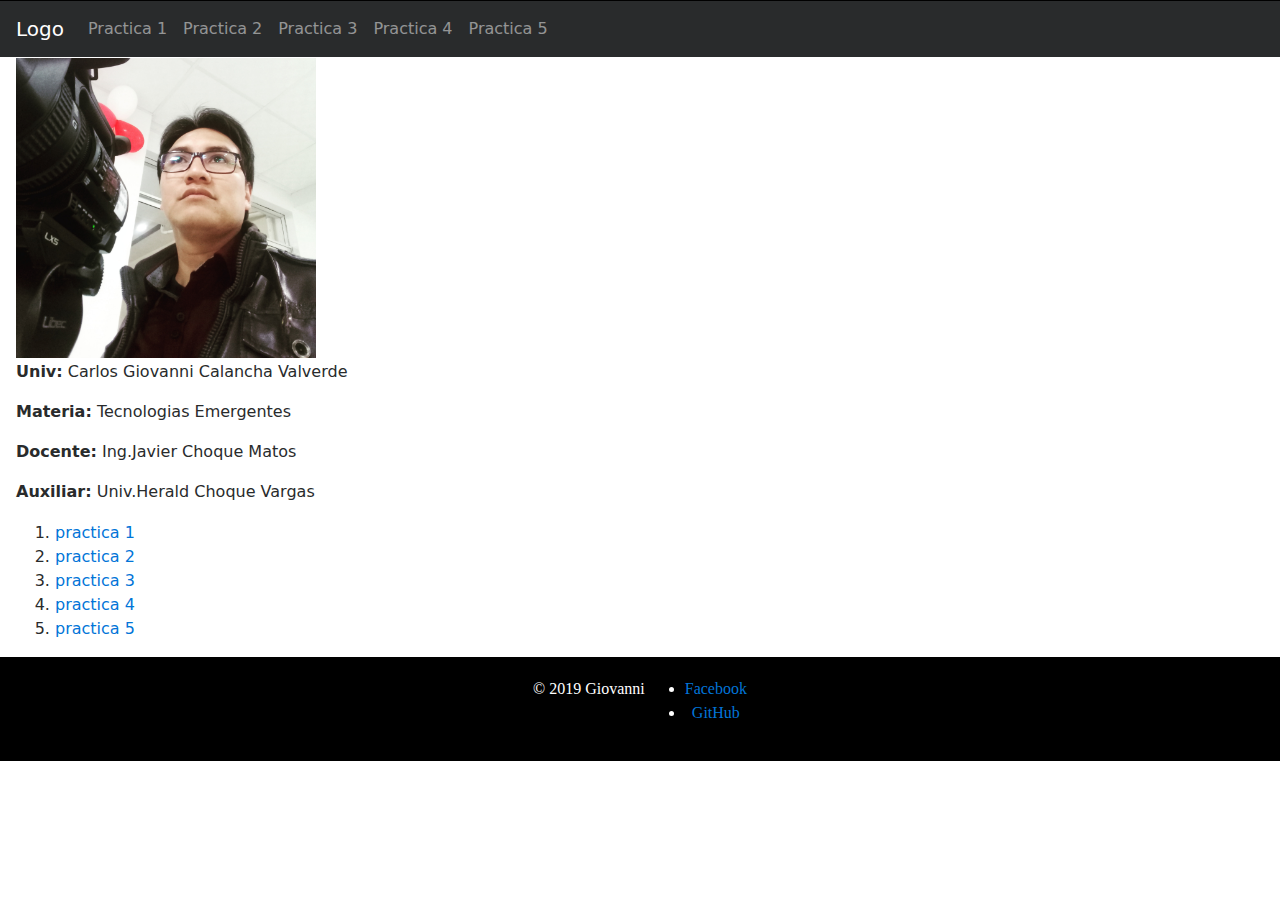
<file: index.html>
<!DOCTYPE html>
<html lang="en">

<head>
    <meta charset="UTF-8">
    <meta name="viewport" content="width=device-width>, initial-scale=1.0">
    <meta http-equiv="X-UA-Compatible" content="ie=edge">
    <link rel="stylesheet" href="css/estilos.css">
    <title>Practicas</title>
    <link rel="stylesheet" type="text/css" href="css/bootstrap.min.css" />
    <script src="js/jquery-3.2.1.min.js"></script>
    <script src="js/bootstrap.min.js"></script>
</head>

<body>
    <header class="row">
        <div class="col banner3">
    </header>
    <!--</div>
            <div class="col-md-8">
             <img src="banner_html.png" width="77%" alt="">
            </div>-->
    <nav class="navbar sticky-top navbar-toggleable-md navbar-inverse bg-inverse">
        <button class="navbar-toggler navbar-toggler-right" data-toggle="collapse" data-target="#fm-menu"
            aria-controls="fm-menu" aria-expanded="false" aria-label="Menu">
            <span class="navbar-toggler-icon"></span>
        </button>

        <a class="navbar-brand" href="#">Logo</a>

        <div class="collapse navbar-collapse menu" id="fm-menu">
            <ul class="navbar-nav mr-auto">
                <li class="nav-item">
                    <a href="practica1.html" class="nav-link">Practica 1</a>
                </li>
                <li class="nav-item">
                    <a href="practica2.html" class="nav-link">Practica 2</a>
                </li>
                <li class="nav-item">
                    <a href="practica3.html" class="nav-link">Practica 3</a>
                </li>
                <li class="nav-item">
                    <a href="#" class="nav-link">Practica 4</a>
                </li>
                <li class="nav-item">
                    <a href="#" class="nav-link">Practica 5</a>
                </li>

            </ul>
        </div>

        <!--<ol>
                    <li><a href="practica1.html">practica 1</a></li>
                    <li><a href="practica2.html">practica 2</a></li>
                    <li><a href="practica3.html">practica 3</a></li>
                    <li><a href="#">practica 4</a></li>
                    <li><a href="#">practica 5</a></li>
                </ol>-->
    </nav>
    <div class="container-fluid">
        <table>
            <tr>
                <td>
                    <img src="img/rostro.jpg" width="300px">
                </td>
            </tr>
            <tr>
                <td>
                    <p><strong>Univ:</strong> Carlos Giovanni Calancha Valverde</p>
                    <p><strong>Materia:</strong> Tecnologias Emergentes</p>
                    <p><strong>Docente:</strong> Ing.Javier Choque Matos</p>
                    <p><strong>Auxiliar:</strong> Univ.Herald Choque Vargas</p>
                </td>
            </tr>
        </table>
        <nav>
            <ol>
                <li><a href="practica1.html">practica 1</a></li>
                <li><a href="practica2.html">practica 2</a></li>
                <li><a href="practica3.html">practica 3</a></li>
                <li><a href="#">practica 4</a></li>
                <li><a href="#">practica 5</a></li>
            </ol>
        </nav>
        <footer class="row">
            <div class="col d-flex justify-content-center">
                <p>© 2019 Giovanni</p>
                <ul>
                    <li>
                        <a href="https://www.facebook.com/" target="_blank">Facebook</a>
                    </li>
                    <li>
                        <a href="https://github.com/" target="_blank">GitHub</a>
                    </li>
                </ul>
            </div>
        </footer>
    </div>
</body>

</html>
</file>
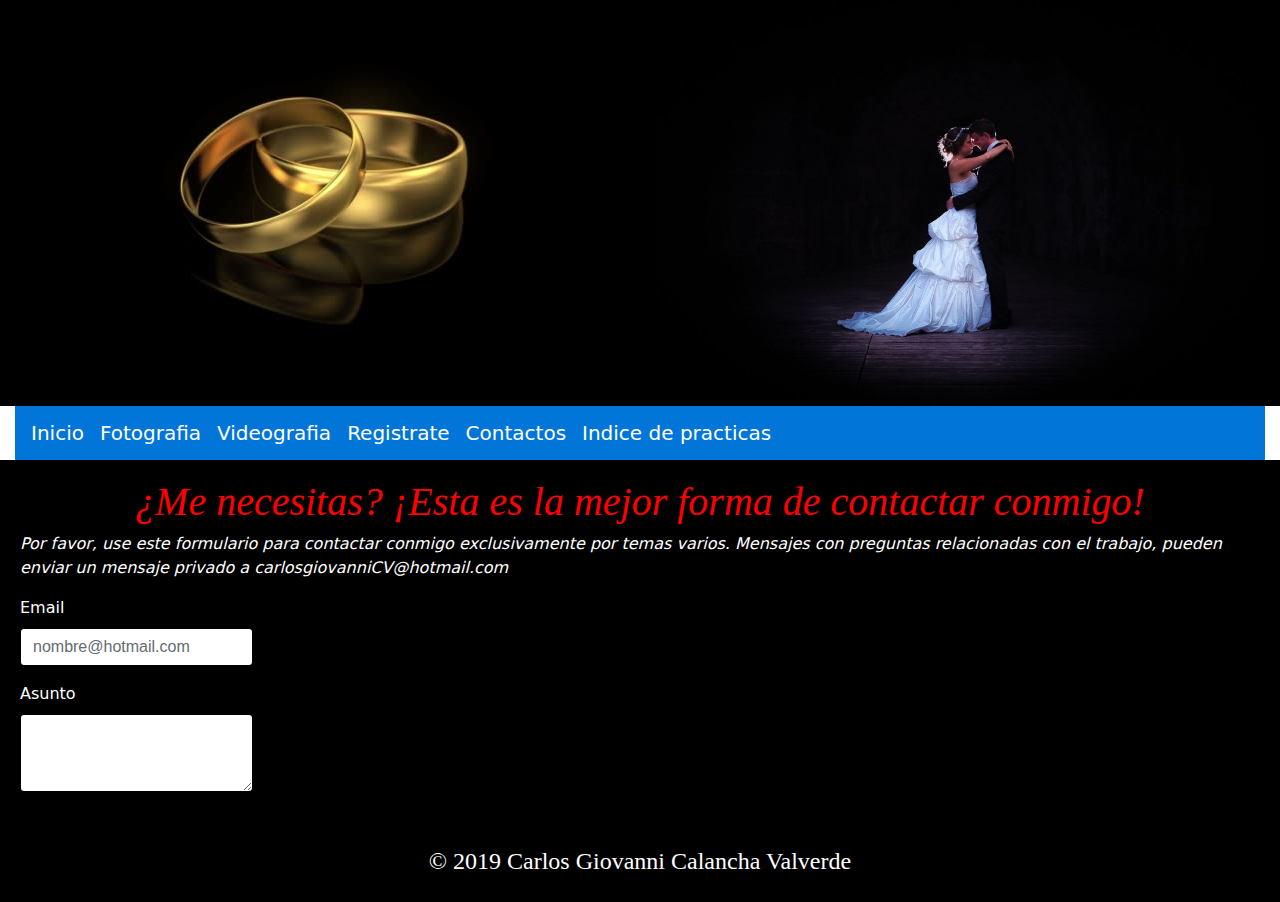
<file: contacto.html>
<!DOCTYPE html>
<html lang="en">
<head>
    <meta charset="UTF-8">
    <meta name="viewport" content="width=device-width, initial-scale=1.0">
    <meta http-equiv="X-UA-Compatible" content="ie=edge">
    <title>Contacto</title>
    <link rel="stylesheet" href="css/estilos.css">
    <link rel="stylesheet" type="text/css" href="css/bootstrap.min.css"/>
    <script src="js/jquery-3.2.1.min.js"></script>
    <script src="js/bootstrap.min.js"></script>
</head>
<body>
<div class="container-fluid">
        <header class="row">
                <div class="col-md-6">
                <section id="logo"><img src="img/depositphotos_47097599-stock-video-wedding-rings.jpg" class="img-fluid"></section>
                </div>
                <div class="col-md-6">
                <section id="logo"><img src="img/b59f741588ac7cad245aca9e4242ee72.jpg" class="img-fluid"></section>
                </div>
        </header>
        <div class="row">
                <div class="col">
            <nav class="navbar navbar-toggleable-md navbar-inverse bg-primary">
                        <button class="navbar-toggler navbar-toggler-right" data-toggle="collapse" data-target="#fm-menu" aria-controls="fm-menu" aria-expanded="falce" aria-label="Menu">
                            <span class="navbar-toggler-icon"></span>
                        </button>
                        <a href="maquetacion.html" class="navbar-brand">Inicio</a>
                        <div class="collapse navbar-collapse" id="fm-menu">
                            <ul class="navbar-nav mr-auto">
                                <li class="nav-item"></li>
                                <a href="fotografiadeboda.html" class="navbar-brand">Fotografia</a>
                                <a href="videografiadeboda.html" class="navbar-brand">Videografia</a>
                                <a href="registro.html" class="navbar-brand">Registrate</a>
                                <a href="contacto.html" class="navbar-brand">Contactos</a> 
                                <a href="index.html" class="navbar-brand">Indice de practicas</a>
                            </ul>
                        </div>
            </nav>
                </div>
            </div>



    <main class="row">
            <div class="row" >
                <div class="col">
                    
                            <h1 id="titulo1"><em>¿Me necesitas? ¡Esta es la mejor forma 
                            de contactar conmigo!</em></h1>
                            <p><em>Por favor, use este formulario para 
                            contactar conmigo exclusivamente por temas varios. 
                            Mensajes con preguntas relacionadas con el trabajo, 
                            pueden enviar un mensaje privado a 
                            carlosgiovanniCV@hotmail.com</em></p>
                
                </div>
            </div>
                        <form>
                                <div class="form-group">
                                  <label for="exampleFormControlInput1">Email</label>
                                  <input type="email" class="form-control" id="exampleFormControlInput1" placeholder="nombre@hotmail.com">
                                </div>
                                
                               
                                <div class="form-group">
                                  <label for="exampleFormControlTextarea1">Asunto</label>
                                  <textarea class="form-control" id="exampleFormControlTextarea1" rows="3"></textarea>
                                </div>
                              </form>
                               <div class="row">


    </main>

    <footer class="row">
            <div class="col">
                <h4>© 2019 Carlos Giovanni Calancha Valverde</h4>
            </div>
    </footer> 

</div>
</body>
</html>
</file>
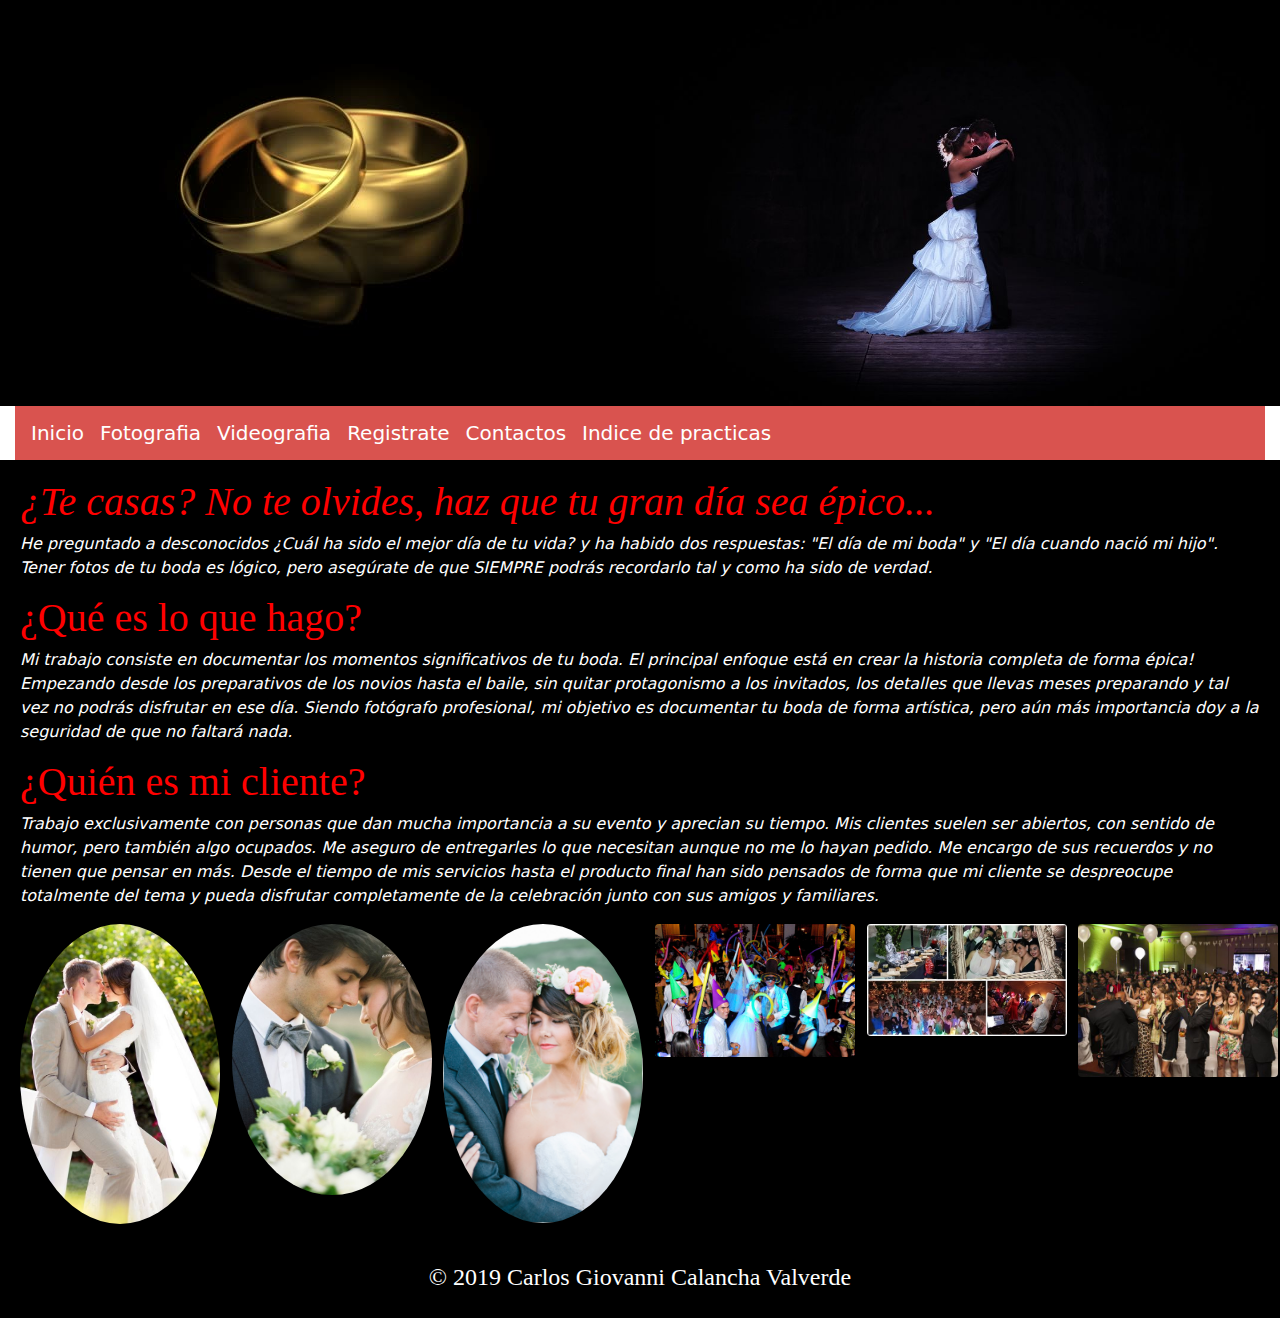
<file: fotografiadeboda.html>
<!DOCTYPE html>
<html lang="en">
<head>
    <meta charset="UTF-8">
    <meta name="viewport" content="width=device-width, initial-scale=1.0">
    <meta http-equiv="X-UA-Compatible" content="ie=edge">
    <link rel="stylesheet" href="css/estilos.css">
    <title>fotografiadeboda</title>
    <link rel="stylesheet" type="text/css" href="css/bootstrap.min.css"/>
    <script src="js/jquery-3.2.1.min.js"></script>
    <script src="js/bootstrap.min.js"></script>
</head>
<body>
<div class="container-fluid">
        <header class="row">
                <div class="col-md-6">
                <section id="logo"><img src="img/depositphotos_47097599-stock-video-wedding-rings.jpg" class="img-fluid"></section>
                </div>
                <div class="col-md-6">
                <section id="logo"><img src="img/b59f741588ac7cad245aca9e4242ee72.jpg" class="img-fluid"></section>
                </div>
         </header>
         <div class="row">
                <div class="col">
                    <nav class="navbar navbar-toggleable-md navbar-inverse bg-danger">
                        <button class="navbar-toggler navbar-toggler-right" data-toggle="collapse" data-target="#fm-menu" aria-controls="fm-menu" aria-expanded="falce" aria-label="Menu">
                            <span class="navbar-toggler-icon"></span>
                        </button>
                        <a href="maquetacion.html" class="navbar-brand">Inicio</a>
                        <div class="collapse navbar-collapse" id="fm-menu">
                            <ul class="navbar-nav mr-auto">
                                <li class="nav-item"></li>
                                <a href="fotografiadeboda.html" class="navbar-brand">Fotografia</a>
                                <a href="videografiadeboda.html" class="navbar-brand">Videografia</a>
                                <a href="registro.html" class="navbar-brand">Registrate</a>
                                <a href="contacto.html" class="navbar-brand">Contactos</a> 
                                <a href="index.html" class="navbar-brand">Indice de practicas</a>
                            </ul>
                        </div>
                    </nav>
                </div>
            </div>
<main class="row">
    <h1 id="titulo1">
        <em>¿Te casas? No te olvides, haz que tu gran día sea épico...</em>
    </h1>
    <p><em> He preguntado a desconocidos ¿Cuál ha sido el mejor día de tu vida? y ha habido dos respuestas: "El día de mi boda" y "El día cuando nació mi hijo". Tener fotos de tu boda es lógico, pero asegúrate de que SIEMPRE podrás recordarlo tal y como ha sido de verdad.</em></p>
    <h1 id="titulo1">¿Qué es lo que hago?</h1>
    <p><em> Mi trabajo consiste en documentar los momentos significativos de tu boda. El principal enfoque está en crear la historia completa de forma épica! Empezando desde los preparativos de los novios hasta el baile, sin quitar protagonismo a los invitados, los detalles que llevas meses preparando y tal vez no podrás disfrutar en ese día. Siendo fotógrafo profesional, mi objetivo es documentar tu boda de forma artística, pero aún más importancia doy a la seguridad de que no faltará nada.</em></p>
    <h1 id="titulo1">¿Quién es mi cliente?</h1>
    <p><em> Trabajo exclusivamente con personas que dan mucha importancia a su evento y aprecian su tiempo. Mis clientes suelen ser abiertos, con sentido de humor, pero también algo ocupados. Me aseguro de entregarles lo que necesitan aunque no me lo hayan pedido. Me encargo de sus recuerdos y no tienen que pensar en más. Desde el tiempo de mis servicios hasta el producto final han sido pensados de forma que mi cliente se despreocupe totalmente del tema y pueda disfrutar completamente de la celebración junto con sus amigos y familiares.</em></p>

    <div class="row">
        <div class="col-sm-2">
            <img src="img/123.jpg" class="rounded-circle" width="200px">
        </div>
        <div class="col-sm-2">
            <img src="img/124.jpg" class="rounded-circle" width="200px">
        </div>
        <div class="col-sm-2">
            <img src="img/125.jpg" class="rounded-circle" width="200px">
        </div>
        <div class="col-sm-2">
            <img src="img/234.jpg" class="rounded" width="200px">
        </div>
        <div class="col-sm-2">
            <img src="img/235.jpg" class="rounded" width="200px">
        </div>
        <div class="col-sm-2">
            <img src="img/236.jpg" class="rounded" width="200px">
        </div>
    </div>
</main>
<footer class="row">
        <div class="col">
            <h4>© 2019 Carlos Giovanni Calancha Valverde</h4>
        </div>
</footer>
</div>
</body>
</html>
</file>
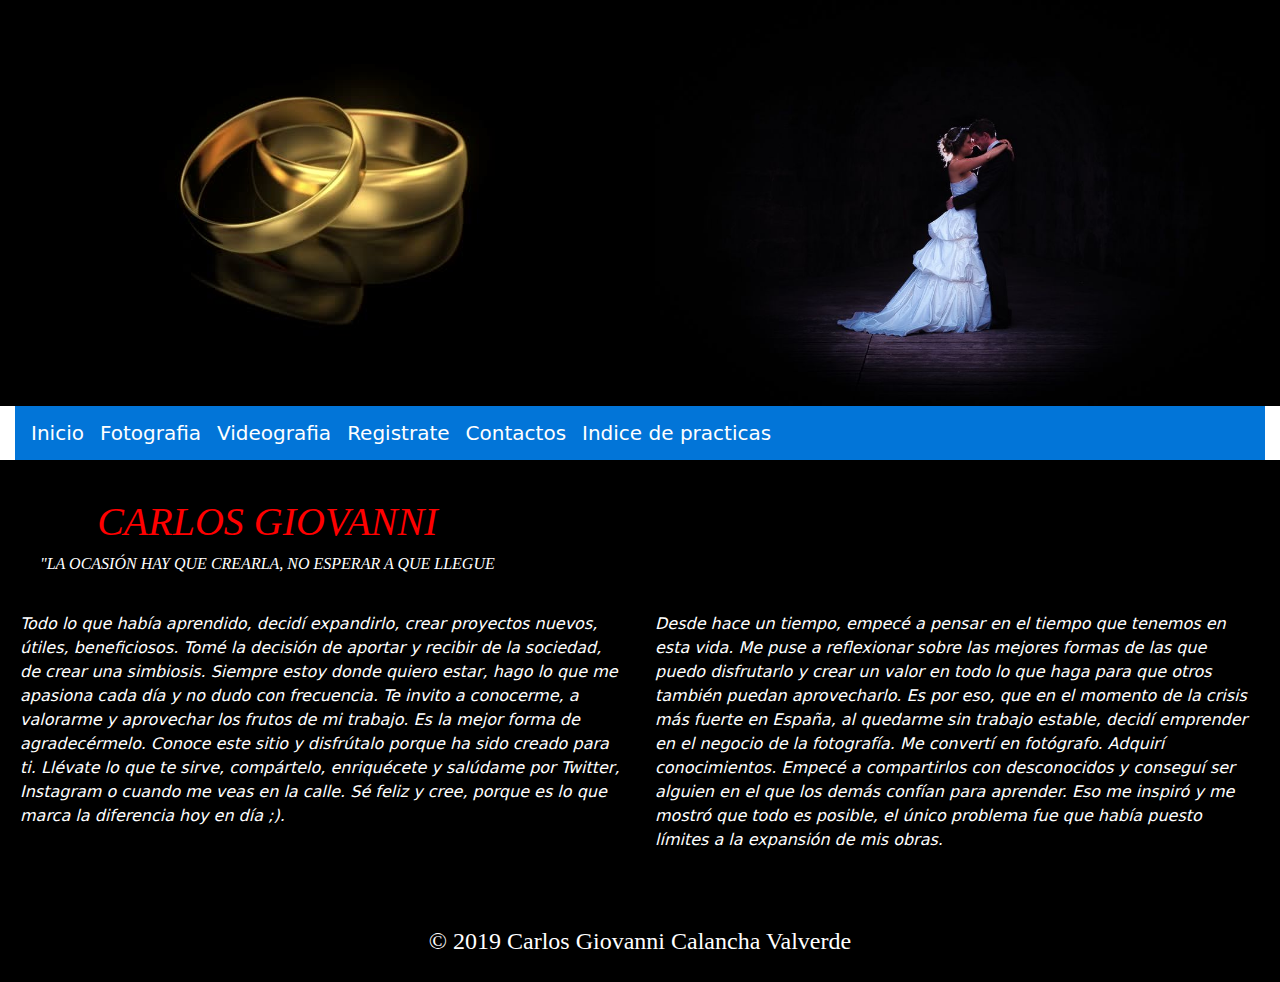
<file: maquetacion.html>
<!DOCTYPE html>
<html lang="en">
<head>
        <meta charset="UTF-8">
        <meta name="viewport" content="width=device-width, initial-scale=1.0">
        <meta http-equiv="X-UA-Compatible" content="ie=edge">
        <!--<link rel="stylesheet" href="css/bootstrap.min.css">-->
        <link rel="stylesheet" href="css/estilos.css">
        <title>Maquetacion</title>
        <link rel="stylesheet" type="text/css" href="css/bootstrap.min.css"/>
        <script src="js/jquery-3.2.1.min.js"></script>
        <script src="js/bootstrap.min.js"></script>
    </head>
<body>
<div class="container-fluid">
    <header class="row">
        <div class="col-md-6">
        <section id="logo"><img src="img/depositphotos_47097599-stock-video-wedding-rings.jpg" class="img-fluid"></section>
        </div>
        <div class="col-md-6">
        <section id="logo"><img src="img/b59f741588ac7cad245aca9e4242ee72.jpg" class="img-fluid"></section>
        </div>
    </header>
    <div class="row">
        <div class="col">
    <nav class="navbar navbar-toggleable-md navbar-inverse bg-primary">
                <button class="navbar-toggler navbar-toggler-right" data-toggle="collapse" data-target="#fm-menu" aria-controls="fm-menu" aria-expanded="falce" aria-label="Menu">
                    <span class="navbar-toggler-icon"></span>
                </button>
                <a href="maquetacion.html" class="navbar-brand">Inicio</a>
                <div class="collapse navbar-collapse" id="fm-menu">
                    <ul class="navbar-nav mr-auto">
                        <li class="nav-item"></li>
                        <a href="fotografiadeboda.html" class="navbar-brand">Fotografia</a>
                        <a href="videografiadeboda.html" class="navbar-brand">Videografia</a>
                        <a href="registro.html" class="navbar-brand">Registrate</a>
                        <a href="contacto.html" class="navbar-brand">Contactos</a> 
                        <a href="index.html" class="navbar-brand">Indice de practicas</a>
                    </ul>
                </div>
    </nav>
        </div>
    </div>


    <main class="row">
    <div class="row">
            <div class="col">
                <section id="nombre">
                <h1 id="titulo1"><em>CARLOS GIOVANNI</em></h1>
                <p id="titulo2"><em>"LA OCASIÓN HAY QUE CREARLA, NO ESPERAR A QUE LLEGUE</em></p>
                </section>
            </div>
        </div>
    <section class="contenedor-main row">
        
        <section class="col-md-6">
            <p><em>Todo lo que había aprendido, decidí expandirlo, crear proyectos nuevos, útiles, beneficiosos. Tomé la decisión de aportar y recibir de la sociedad, de crear una simbiosis. Siempre estoy donde quiero estar, hago lo que me apasiona cada día y no dudo con frecuencia. Te invito a conocerme, a valorarme y aprovechar los frutos de mi trabajo. Es la mejor forma de agradecérmelo. Conoce este sitio y disfrútalo porque ha sido creado para ti. Llévate lo que te sirve, compártelo, enriquécete y salúdame por Twitter, Instagram o cuando me veas en la calle. Sé feliz y cree, porque es lo que marca la diferencia hoy en día ;).</em></p>
        </section>
        <section class="col-md-6">
            <p><em>Desde hace un tiempo, empecé a pensar en el tiempo que tenemos en esta vida. Me puse a reflexionar sobre las mejores formas de las que puedo disfrutarlo y crear un valor en todo lo que haga para que otros también puedan aprovecharlo. Es por eso, que en el momento de la crisis más fuerte en España, al quedarme sin trabajo estable, decidí emprender en el negocio de la fotografía. Me convertí en fotógrafo. Adquirí conocimientos. Empecé a compartirlos con desconocidos y conseguí ser alguien en el que los demás confían para aprender. Eso me inspiró y me mostró que todo es posible, el único problema fue que había puesto límites a la expansión de mis obras.</em></p> 
        </section>
    </section>
    </main>
    <footer class="row">
        <div class="col">
            <h4>© 2019 Carlos Giovanni Calancha Valverde</h4>
        </div>
    </footer>     
</div>
</body>
</html>
</file>
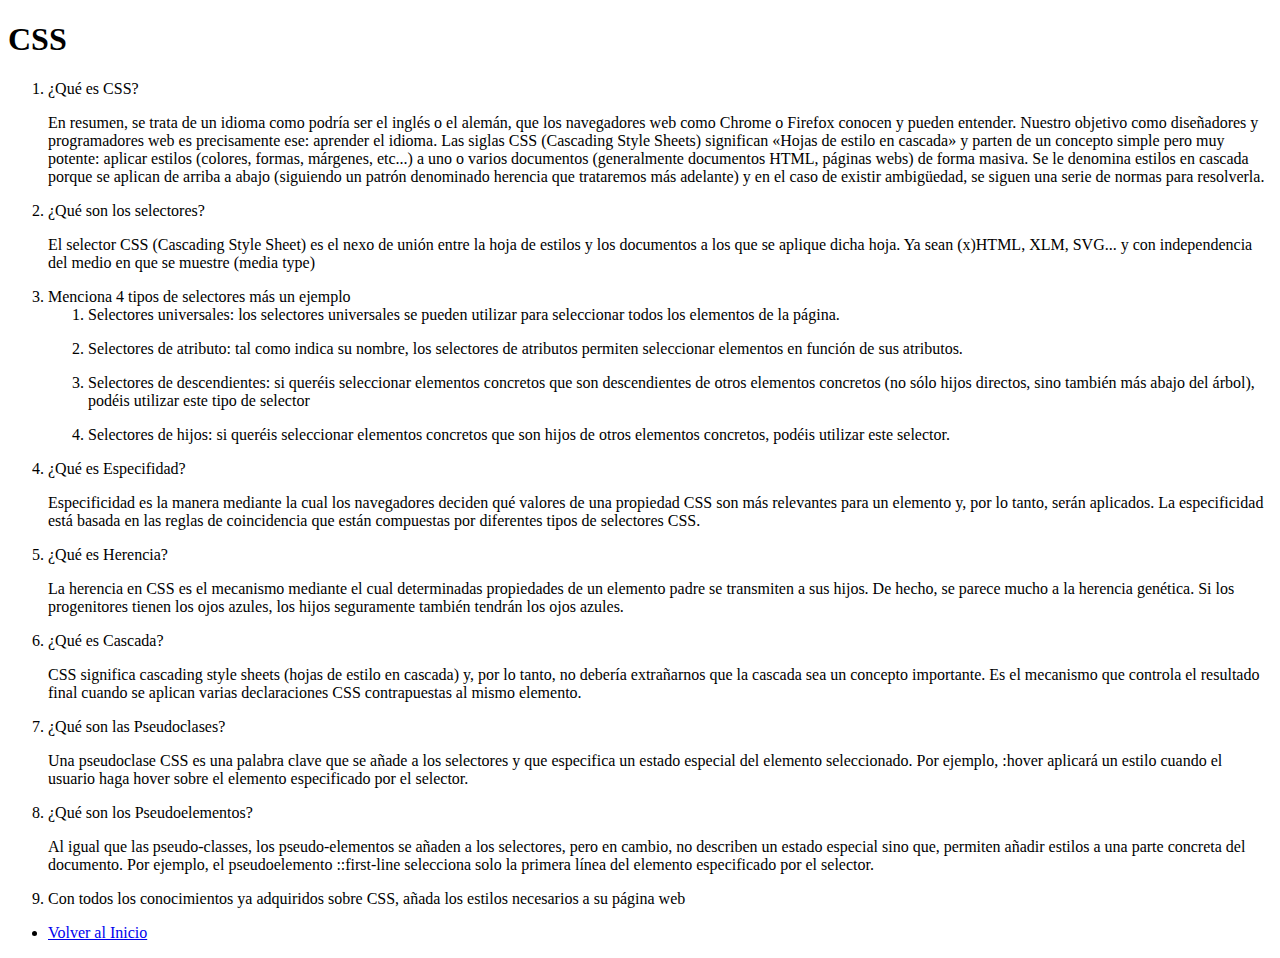
<file: practica2.html>
<!DOCTYPE html>
<html lang="en">
<head>
    <meta charset="UTF-8">
    <meta name="viewport" content="width=device-width, initial-scale=1.0">
    <meta http-equiv="X-UA-Compatible" content="ie=edge">
    <title>Document</title>
</head>
<body>
        <h1>CSS</h1>
        <ol>
        <li>¿Qué es CSS?</li>
        <p>En resumen, se trata de un idioma como podría ser el inglés o el alemán, 
            que los navegadores web como Chrome o Firefox conocen y pueden entender. 
            Nuestro objetivo como diseñadores y programadores web es precisamente ese: aprender el idioma.
            Las siglas CSS (Cascading Style Sheets) significan «Hojas de estilo en cascada» y parten de un 
            concepto simple pero muy potente: aplicar estilos (colores, formas, márgenes, etc...) 
            a uno o varios documentos (generalmente documentos HTML, páginas webs) de forma masiva.
            Se le denomina estilos en cascada porque se aplican de arriba a abajo 
            (siguiendo un patrón denominado herencia que trataremos más adelante) 
            y en el caso de existir ambigüedad, se siguen una serie de normas para resolverla.</p>
        <li>¿Qué son los selectores?</li>
        <p>El selector CSS (Cascading Style Sheet) es el nexo de unión entre la hoja de estilos y 
            los documentos a los que se aplique dicha hoja. Ya sean (x)HTML, XLM, SVG... 
            y con independencia del medio en que se muestre (media type)</p>
        <li>Menciona 4 tipos de selectores más un ejemplo</li>
        <ol>
        <li>Selectores universales: los selectores universales se pueden utilizar para seleccionar todos los elementos de la página.</li>
        <p></p>
        <li>Selectores de atributo: tal como indica su nombre, los selectores de atributos permiten seleccionar elementos en función de sus atributos.</li>
        <p></p>
        <li>Selectores de descendientes: si queréis seleccionar elementos concretos que son descendientes de otros elementos concretos (no sólo hijos directos, sino también más abajo del árbol), podéis utilizar este tipo de selector</li>
        <p></p>
        <li>Selectores de hijos: si queréis seleccionar elementos concretos que son hijos de otros elementos concretos, podéis utilizar este selector.</li>
        <p></p>    
        </ol>
        <li>¿Qué es Especifidad?</li>
        <p>Especificidad es la manera mediante la cual los navegadores deciden qué valores de una propiedad CSS son más relevantes para un elemento y, por lo tanto, serán aplicados. La especificidad está basada en las reglas de coincidencia que están compuestas por diferentes tipos de selectores CSS.</p>
        <li>¿Qué es Herencia?</li>
        <p>La herencia en CSS es el mecanismo mediante el cual determinadas propiedades de un elemento padre se transmiten a sus hijos. De hecho, se parece mucho a la herencia genética. Si los progenitores tienen los ojos azules, los hijos seguramente también tendrán los ojos azules.</p>
        <li>¿Qué es Cascada?</li>
        <p>CSS significa cascading style sheets (hojas de estilo en cascada) y, por lo tanto, no debería extrañarnos que la cascada sea un concepto importante. Es el mecanismo que controla el resultado final cuando se aplican varias declaraciones CSS contrapuestas al mismo elemento.</p>
        <li>¿Qué son las Pseudoclases?</li>
        <p>Una pseudoclase CSS es una palabra clave que se añade a los selectores y que especifica un estado especial del elemento seleccionado. Por ejemplo,  :hover aplicará un estilo cuando el usuario haga hover sobre el elemento especificado por el selector.</p>
        <li>¿Qué son los Pseudoelementos?</li>
        <p>Al igual que las pseudo-classes, los pseudo-elementos se añaden a los selectores, pero en cambio, no describen un estado especial sino que, permiten añadir estilos a una parte concreta del documento. Por ejemplo, el pseudoelemento ::first-line selecciona solo la primera línea del elemento especificado por el selector.</p>
        <li>Con todos los conocimientos ya adquiridos sobre CSS, añada los estilos necesarios a su página web</li>
        <p></p>
        </ol>
        <ul><li><a href="index.html">Volver al Inicio</a></li></ul>
</body>
</html>
</file>
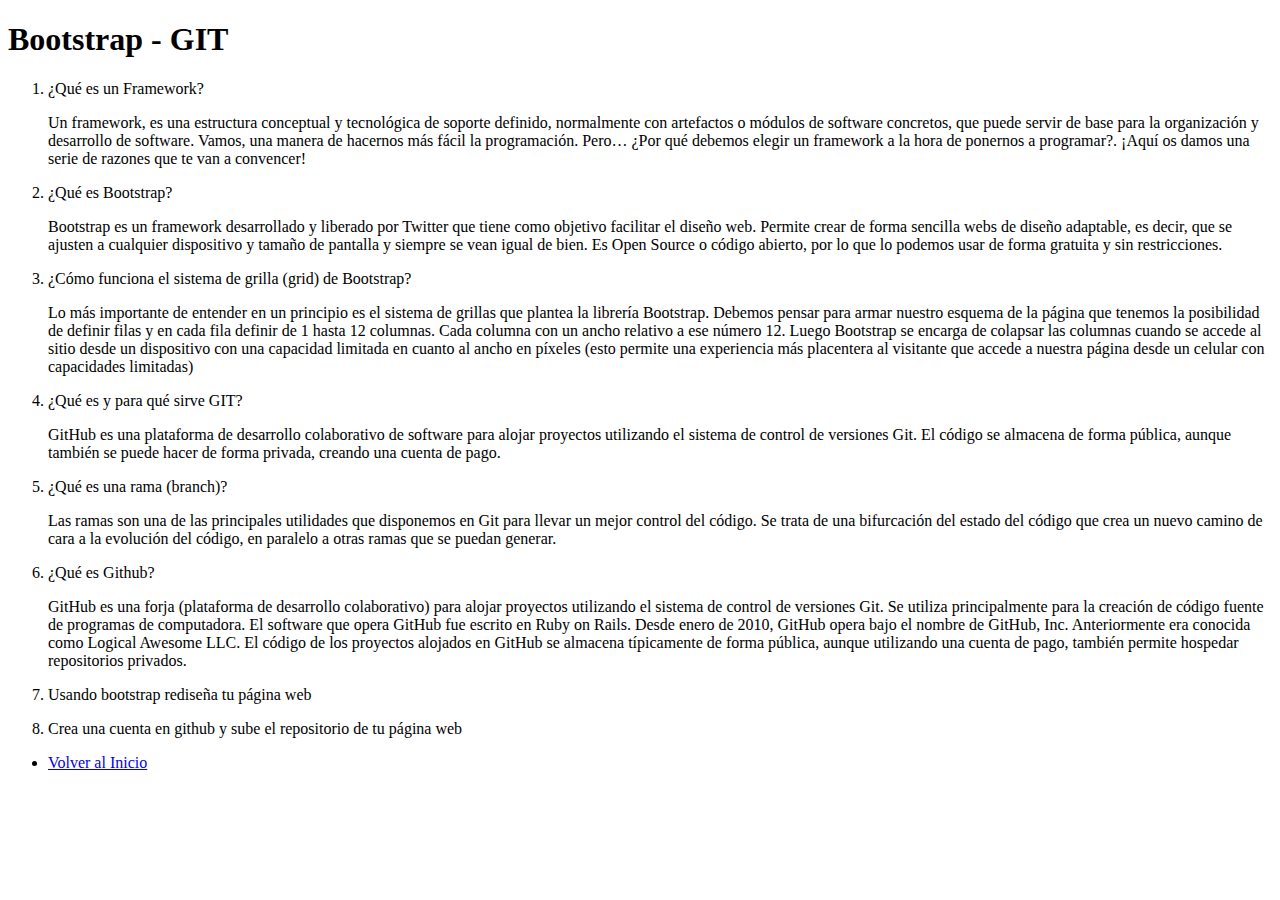
<file: practica3.html>
<!DOCTYPE html>
<html lang="en">
<head>
    <meta charset="UTF-8">
    <meta name="viewport" content="width=device-width, initial-scale=1.0">
    <meta http-equiv="X-UA-Compatible" content="ie=edge">
    <title>Practica3</title>
</head>
<body>
   
        <h1>Bootstrap - GIT</h1>
        <ol>
        <li>¿Qué es un Framework?</li>
        <p>Un framework, es una estructura conceptual y tecnológica de soporte definido, normalmente con artefactos o módulos de software concretos, que puede servir de base para la organización y desarrollo de software. Vamos, una manera de hacernos más fácil la programación. Pero… ¿Por qué debemos elegir un framework a la hora de ponernos a programar?. ¡Aquí os damos una serie de razones que te van a convencer!</p>
        <li>¿Qué es Bootstrap?</li>
        <p>Bootstrap es un framework desarrollado y liberado por Twitter que tiene como objetivo facilitar el diseño web. Permite crear de forma sencilla webs de diseño adaptable, es decir, que se ajusten a cualquier dispositivo y tamaño de pantalla y siempre se vean igual de bien. Es Open Source o código abierto, por lo que lo podemos usar de forma gratuita y sin restricciones.</p>
        <li>¿Cómo funciona el sistema de grilla (grid) de Bootstrap?</li>
        <p>Lo más importante de entender en un principio es el sistema de grillas que plantea la librería Bootstrap.

                Debemos pensar para armar nuestro esquema de la página que tenemos la posibilidad de definir filas y en cada fila definir de 1 hasta 12 columnas. Cada columna con un ancho relativo a ese número 12.
                
                Luego Bootstrap se encarga de colapsar las columnas cuando se accede al sitio desde un dispositivo con una capacidad limitada en cuanto al ancho en píxeles (esto permite una experiencia más placentera al visitante que accede a nuestra página desde un celular con capacidades limitadas)</p>
        <li>¿Qué es y para qué sirve GIT?</li>
        <p>GitHub es una plataforma de desarrollo colaborativo de software para alojar proyectos utilizando el sistema de control de versiones Git. El código se almacena de forma pública, aunque también se puede hacer de forma privada, creando una cuenta de pago.</p>
        <li>¿Qué es una rama (branch)?</li>
        <p>Las ramas son una de las principales utilidades que disponemos en Git para llevar un mejor control del código. Se trata de una bifurcación del estado del código que crea un nuevo camino de cara a la evolución del código, en paralelo a otras ramas que se puedan generar.</p>
        <li>¿Qué es Github?</li>
        <p>GitHub es una forja (plataforma de desarrollo colaborativo) para alojar proyectos utilizando el sistema de control de versiones Git. Se utiliza principalmente para la creación de código fuente de programas de computadora. El software que opera GitHub fue escrito en Ruby on Rails. Desde enero de 2010, GitHub opera bajo el nombre de GitHub, Inc. Anteriormente era conocida como Logical Awesome LLC. El código de los proyectos alojados en GitHub se almacena típicamente de forma pública, aunque utilizando una cuenta de pago, también permite hospedar repositorios privados.</p>
        <li>Usando bootstrap rediseña tu página web</li>
        <p></p>
        <li>Crea una cuenta en github y sube el repositorio de tu página web</li>
        <p></p>
        </ol>
<ul>
 <li><a href="index.html">Volver al Inicio</a></li>
</ul>
</body>
</html>
</file>
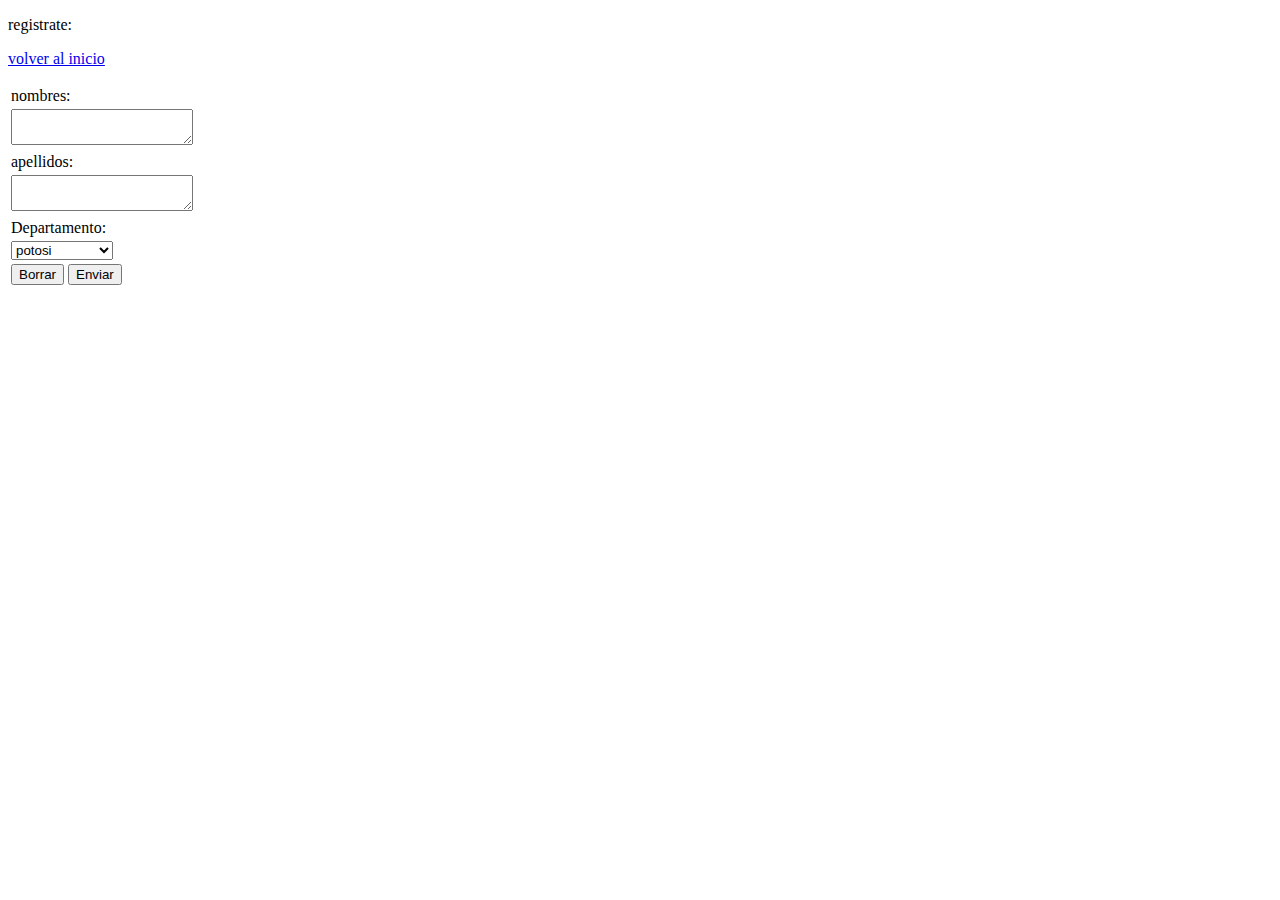
<file: registrate.html>
<!DOCTYPE html>
<html lang="en">
<head>
    <meta charset="UTF-8">
    <meta name="viewport" content="width=device-width, initial-scale=1.0">
    <meta http-equiv="X-UA-Compatible" content="ie=edge">
    <title>Document</title>
</head>
<body>
    <table>  
        <p>registrate:</p>
        <p><a href="../index.html">volver al inicio</a></p>
        <tr>
            <td colspan=2>nombres:</td>
        </tr>
        <tr>
            <td colspan="2"><textarea></textarea></td>
        </tr>
        <tr>
            <td colspan=2>apellidos:</td>
        </tr>
            <tr>
                <td colspan="2"><textarea></textarea></td>
        </tr>
        <tr>
            <td colspan=2>Departamento:</td>
        </tr>
        <tr>
            <td>
                <select>
                    <option>potosi</option>
                    <option>la paz</option>
                    <option>sucre</option>
                    <option>oruro</option>
                    <option>Cochabamba</option>
                    <option>beni</option>
                    <option>tarija</option>
                    <option>pando</option>
                    <option>santa cruz</option>
                </select>
            </td>
        </tr>
        <tr>
            <td>
            <button>Borrar</button>
            <button>Enviar</button>
            </td>
        </tr>
    </table>
</body>
</html>
</file>
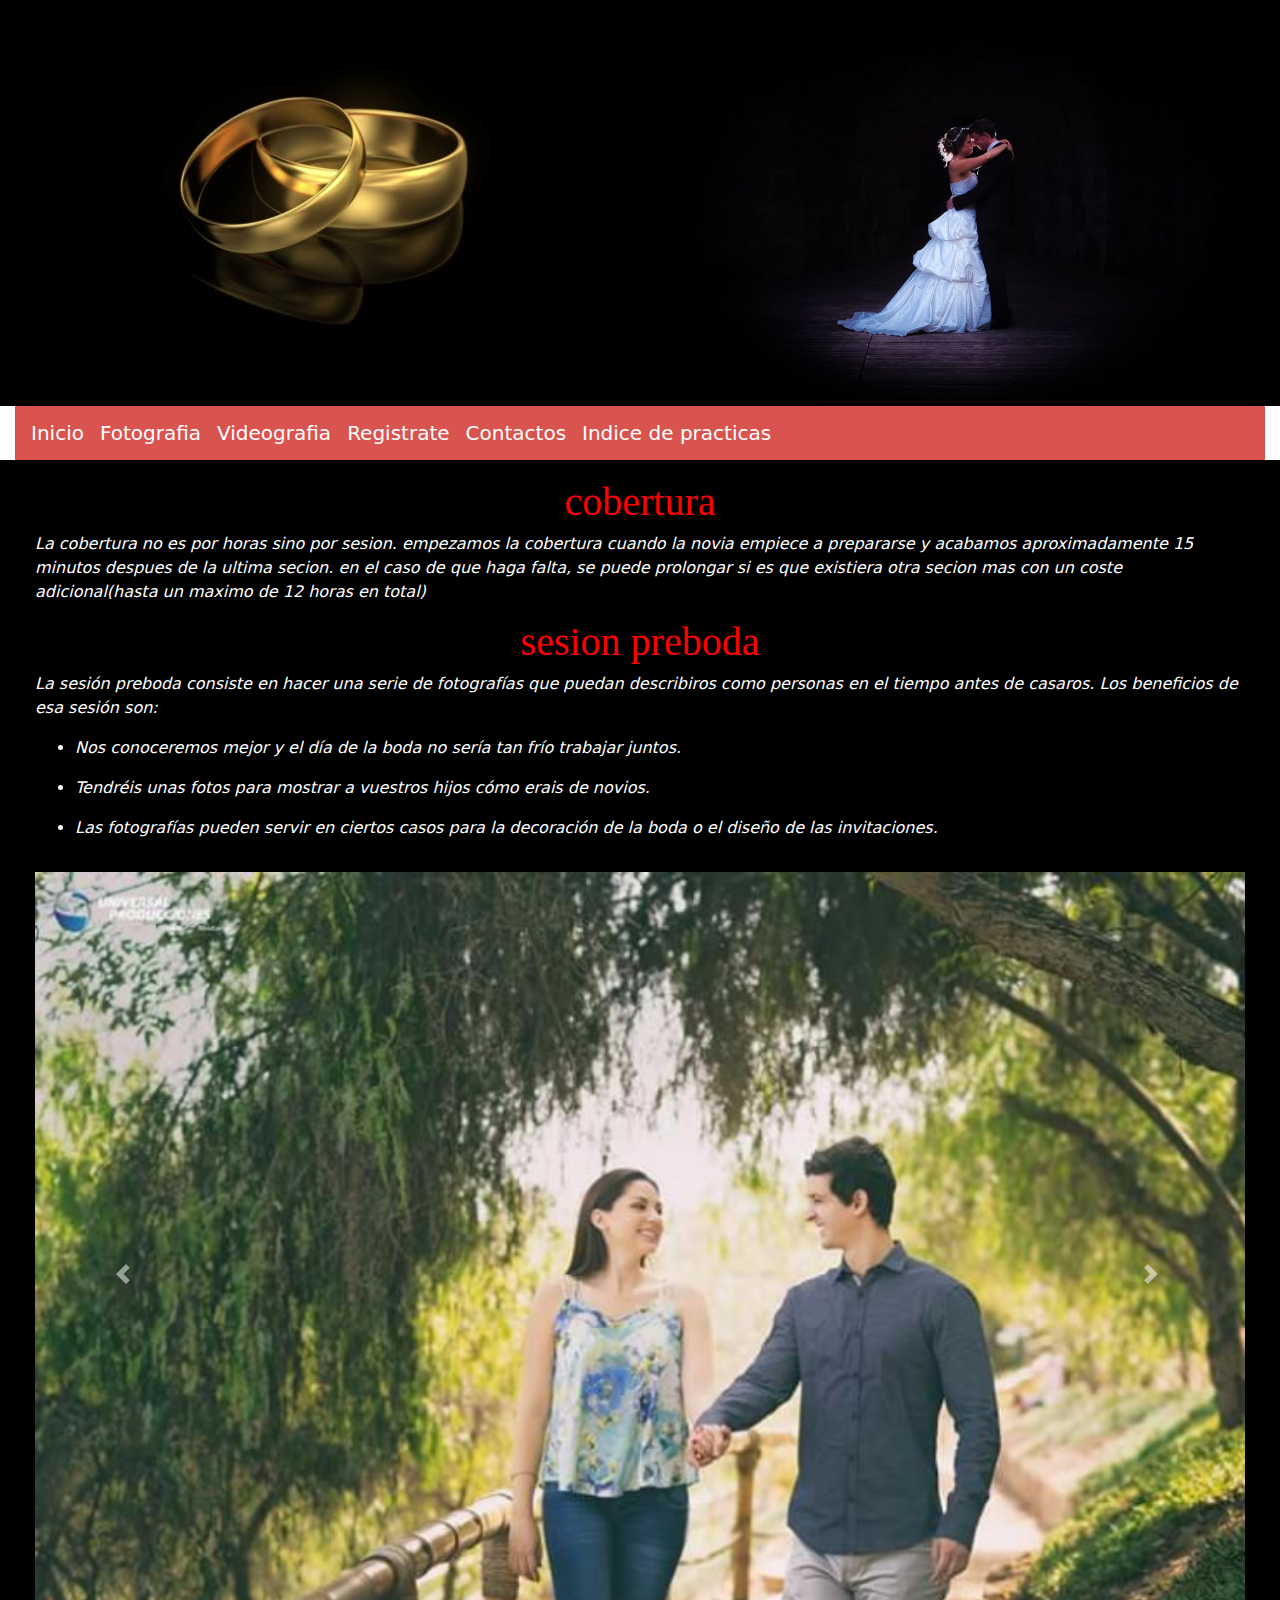
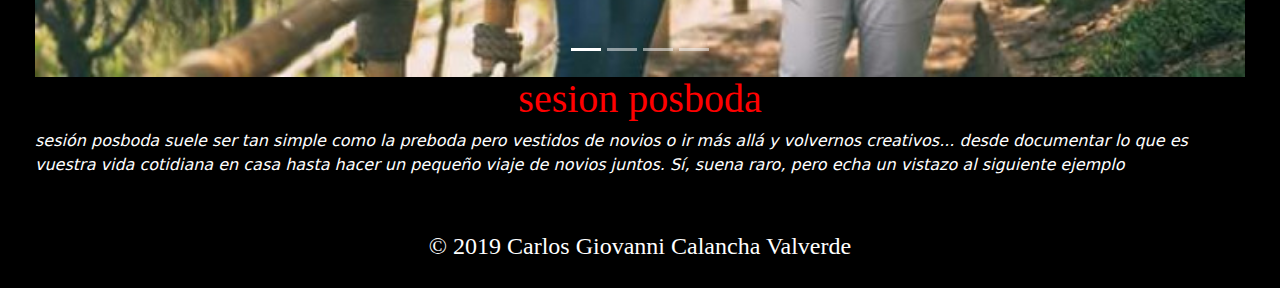
<file: videografiadeboda.html>
<!DOCTYPE html>
<html lang="en">
<head>
        <meta charset="UTF-8">
        <meta name="viewport" content="width=device-width, initial-scale=1.0">
        <meta http-equiv="X-UA-Compatible" content="ie=edge">
        <!--<link rel="stylesheet" href="css/bootstrap.min.css">-->
        <link rel="stylesheet" href="css/estilos.css">
        <title>Document</title>
        <link rel="stylesheet" type="text/css" href="css/bootstrap.min.css"/>
        <script src="js/jquery-3.2.1.min.js"></script>
        <script src="js/bootstrap.min.js"></script>
</head>
<body>
<div class="container-fluid">
<header class="row">
        <div class="col-md-6">
            <section id="logo"><img src="img/depositphotos_47097599-stock-video-wedding-rings.jpg" class="img-fluid"></section>
        </div>
        <div class="col-md-6">
            <section id="logo"><img src="img/b59f741588ac7cad245aca9e4242ee72.jpg" class="img-fluid"></section>
        </div>
</header>
<div class="row">
        <div class="col">
    <nav class="navbar navbar-toggleable-md navbar-inverse bg-danger">
                <button class="navbar-toggler navbar-toggler-right" data-toggle="collapse" data-target="#fm-menu" aria-controls="fm-menu" aria-expanded="falce" aria-label="Menu">
                    <span class="navbar-toggler-icon"></span>
                </button>
                <a href="maquetacion.html" class="navbar-brand">Inicio</a>
                <div class="collapse navbar-collapse" id="fm-menu">
                    <ul class="navbar-nav mr-auto">
                        <li class="nav-item"></li>
                        <a href="fotografiadeboda.html" class="navbar-brand">Fotografia</a>
                        <a href="videografiadeboda.html" class="navbar-brand">Videografia</a>
                        <a href="registro.html" class="navbar-brand">Registrate</a>
                        <a href="contacto.html" class="navbar-brand">Contactos</a> 
                        <a href="index.html" class="navbar-brand">Indice de practicas</a>
                    </ul>
                </div>
    </nav>
        </div>
    </div>
<main class="row">
<div class="container-fluid">
    <h1 id="titulo1">cobertura</h1>
    <p><em>La cobertura no es por horas sino por sesion.
        empezamos la cobertura cuando la novia empiece a prepararse y acabamos aproximadamente 15 minutos despues de la ultima secion.
        en el caso de que haga falta,
        se puede prolongar si es que existiera otra secion mas con un coste adicional(hasta un maximo de 12 horas en total)</em></p>
    <h1 id="titulo1">sesion preboda</h1>
    <p><em>La sesión preboda consiste en hacer una serie de fotografías que puedan describiros como personas en el tiempo antes de casaros. Los beneficios de esa sesión son:</em></p>
    <nav class="nav">
        <ul>
            <li>
                <p><em> Nos conoceremos mejor y el día de la boda no sería tan frío trabajar juntos.</em></p>
            </li>
            <li>
                <p><em> Tendréis unas fotos para mostrar a vuestros hijos cómo erais de novios.</em></p>
            </li>
            <li>
                <p><em> Las fotografías pueden servir en ciertos casos para la decoración de la boda o el diseño de las invitaciones.</em></p>
            </li>
        </ul>
    </nav>
    <div class="row">
            <div class="col-md-12">
                <div id="carouselExampleIndicators" class="carousel slide" data-ride="carousel">
                    <ol class="carousel-indicators">
                      <li data-target="#carouselExampleIndicators" data-slide-to="0" class="active"></li>
                      <li data-target="#carouselExampleIndicators" data-slide-to="1"></li>
                      <li data-target="#carouselExampleIndicators" data-slide-to="2"></li>
                      <li data-target="#carouselExampleIndicators" data-slide-to="3"></li>
                    </ol>
                    <div class="carousel-inner">
                      <div class="carousel-item active">
                        <img class="d-block w-100" src="img/cfb_199668.jpg" alt="First slide">
                      </div>
                      <div class="carousel-item">
                        <img class="d-block w-100" src="img/cfd_234625235.jpg" alt="Second slide">
                      </div>
                      <div class="carousel-item">
                        <img class="d-block w-100" src="img/cfg_8365623.jpg" alt="Third slide">
                      </div>
                      <div class="carousel-item">
                          <img class="d-block w-100" src="img/DSC_5528.jpg" alt="ford slide">
                        </div>
                    </div>
                    <a class="carousel-control-prev" href="#carouselExampleIndicators" role="button" data-slide="prev">
                      <span class="carousel-control-prev-icon" aria-hidden="true"></span>
                      <span class="sr-only">Previous</span>
                    </a>
                    <a class="carousel-control-next" href="#carouselExampleIndicators" role="button" data-slide="next">
                      <span class="carousel-control-next-icon" aria-hidden="true"></span>
                      <span class="sr-only">Next</span>
                    </a>
                  </div>
            </div>
          </div>
    <h1 id="titulo1">sesion posboda</h1>
    <p><em>sesión posboda suele ser tan simple como la preboda 
        pero vestidos de novios o ir más allá y volvernos creativos... 
        desde documentar lo que es vuestra vida cotidiana en casa hasta 
        hacer un pequeño viaje de novios juntos. Sí, suena raro, pero echa 
        un vistazo al siguiente ejemplo</em> </p>
</main>

    <footer class="row">
        <div class="col">
            <h4>© 2019 Carlos Giovanni Calancha Valverde</h4>
        </div>
    </footer>
</div>
</body>
</html>
</file>
<file: css/estilos.css>
body {
	background: green;
	color: red;
}

header {
	background: black;
}

section#logo {
	background: black;
	align-content: center;
}

section#banner {
	background: #424242;
	color: aqua;
	width: 800px;
	height: 200px;
}

section#nombre {
	background: black;
	color: #ffffff;
	padding: 20px;
	text-align: center;

}

h1#titulo1 {
	font-family: Copperplate Gothic Light;
	text-align: center;
	color: red;
}

p#titulo2 {
	font-family: BernhardMod BT;
}

.contenedor-main {
	margin-bottom: 20px;

}

main {
	background: black;
	color: #ffffff;
	padding: 20px;

}

aside {
	background: #dee5e8;
	padding: 60px 0;
	color: #0d47a1;
}

.widgets {
	background: #f2f2f2;
	color: #424242;
	margin-bottom: 20px;
}

.widgets>div {
	background: #2196f3;
	color: #fff;
	padding: 20px;
}

footer {
	padding: 20px;
	background: black;
	color: white;
	text-align: center;
	font-family: Brush Script MT;
}
</file>
